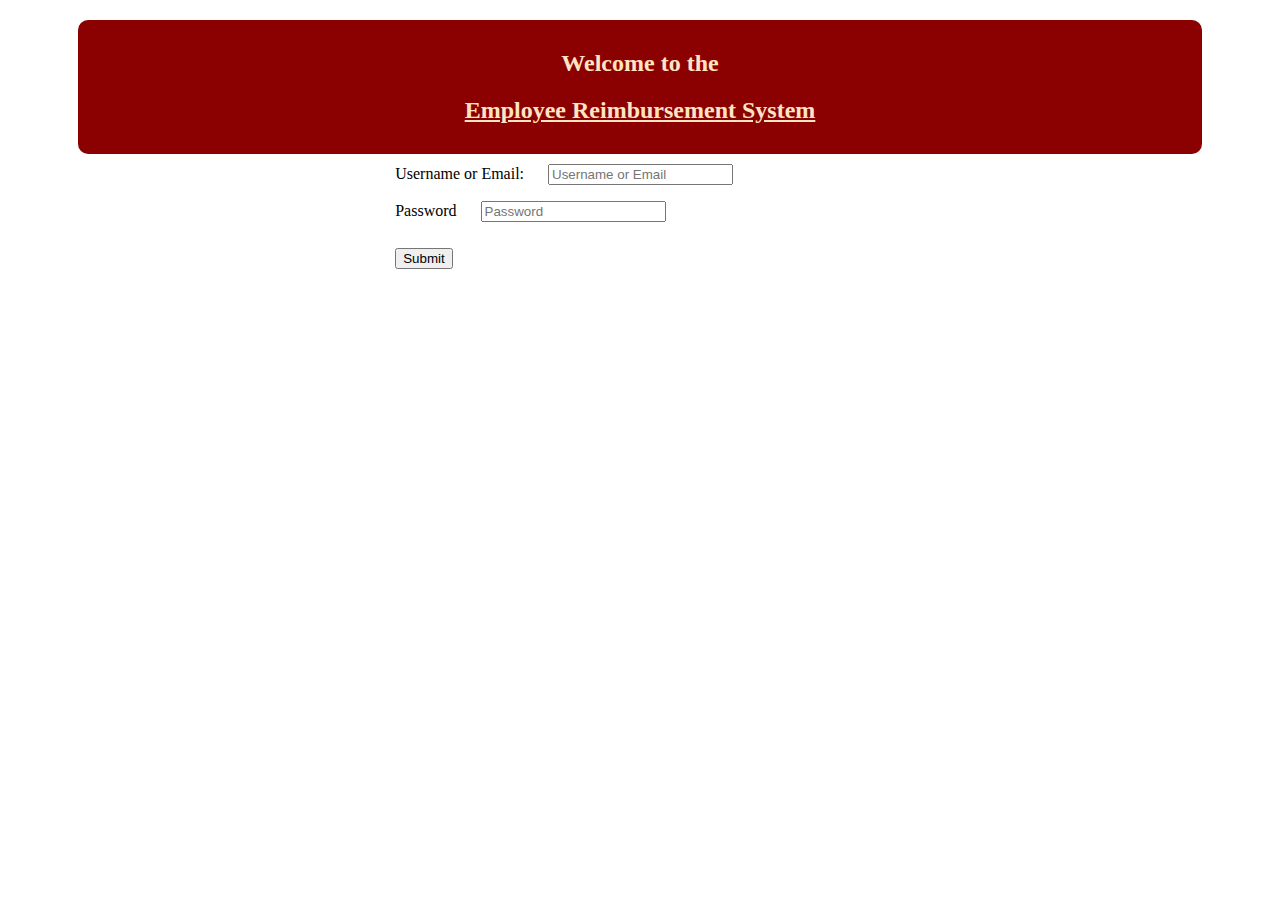
<file: Static/index.html>
<!DOCTYPE html>
<html>
    <head>
        <meta charset="UTF-8">
        <meta http-equiv="X-US-Compatible" content="IE-edge">
        <meta name = 'viewport' content="width=device-width, initial-scale=1.0">
        <title>Employee Reimbursement System</title>

        <link href="https://cdn.jsdelivr.net/npm/bootstrap@5.0.2/dist/css/bootstrap.min.css" rel="stylesheet" integrity="sha384-EVSTQN3/azprG1Anm3QDgpJLIm9Nao0Yz1ztcQTwFspd3yD65VohhpuuCOmLASjC" crossorigin="anonymous">
        <link rel="stylesheet" href="EriStyleSheet.css">
    </head>
    
    <body id = 'bodyId' class = 'container-fluid'>
        <div id='mainDiv'>
            <!--Title-->
            <div id = "titleDiv" align="center">
                <h2>Welcome to the</h2>
                <h2 class = "display-4" style = "text-decoration: underline">
                    Employee Reimbursement System
                </h2>
            </div>

            <!--Login Form-->
            <div class = "form-group" id = "formDiv">
                <!--Username input field-->
                <label for = "inputName">Username or Email:</label>
                <input class = "form-control" type = "text" id = "inputName" placeholder = "Username or Email">
                <p id ='usernameError' class = 'text-danger'></p>
                
                <!--Password Input field-->
                <label for = "inputPassword">Password</label>
                <input class = "form-control" type = "password" id = "inputPassword" placeholder = "Password">
                <p id ='passwordError' class = 'text-danger'></p>
                <!--Submit button-->
                <button id = "submitButton" class="btn btn-outline-primary form-control" >Submit</button>
            </div>
            
            <script src="printSubmissionForm.js"></script>
            <script src="SubmissionFormScript.js"></script>
            <script src="EmployeeMenu.js"></script>
            <script src="ManagerMenu.js"></script>
            <script src="EriJS.js"></script>
        </div>
    </body>

</html>
</file>
<file: Static/EriStyleSheet.css>
#formDiv{
	margin-left: 30%;
	margin-right:30%;	
}

#submitButton{
	margin-top: 10px;
}

label{
	padding-top: 10px;
	padding-right: 20px;
}

#titleDiv{
    margin: 10px;
    margin-left: 50px;
    margin-right: 50px;
    background-color: darkred;
	padding: 10px;
    border-radius: 10px;
}

h2{
    color: bisque;
}

#mainDiv{
	margin: 20px;
}
  
#newReq{
	width:100%;
	height:70px;
}
  
thead{
	background: black;
	color: white;
}
  
h5{
	padding-top:10px;
	padding-bottom: 5px;
	padding-left: 8px;
}
</file>
